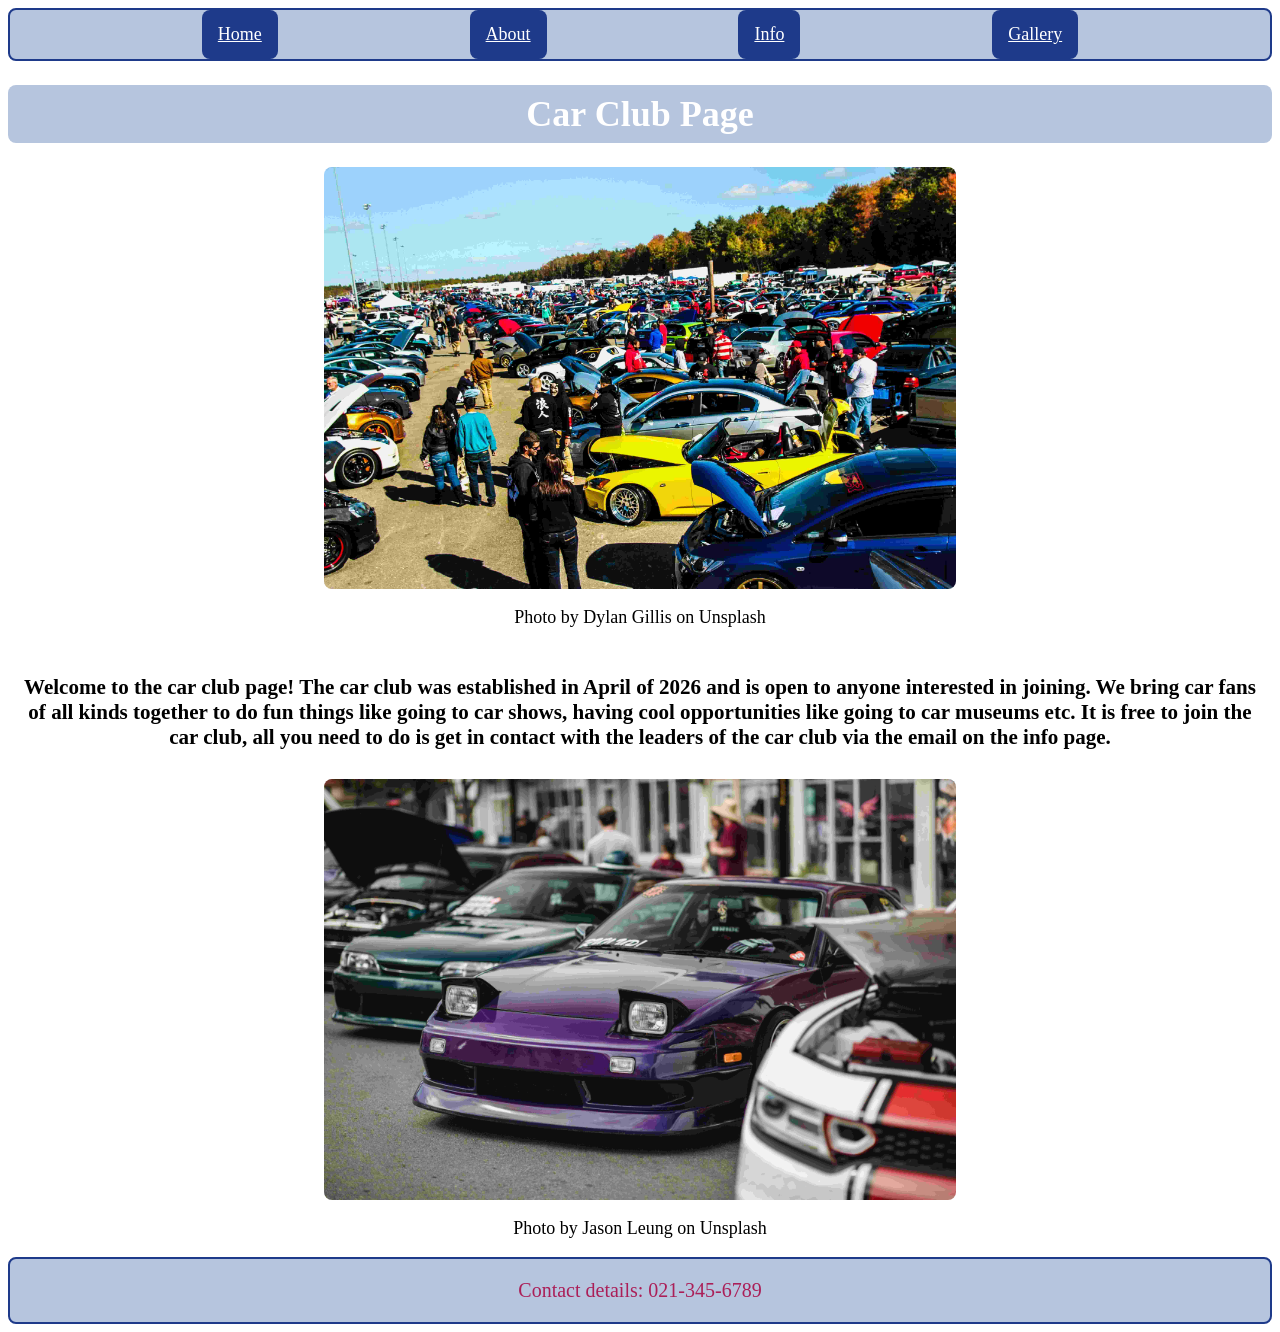
<file: index.html>
<!DOCTYPE html>
<html lang="en">

<head>
    <title>Home Page</title>
    <link rel="stylesheet" href="styles.css">
</head>

<body>

    <div class="navbar">
        <ul>
            <li><a href="index.html">Home</a></li>
            <li><a href="about.html">About</a></li>
            <li><a href="info.html">Info</a></li>
            <li><a href="gallery.html">Gallery</a></li>
        </ul>
    </div>
    <h1>Car Club Page</h1>
    <div class="flex-container">
        <div class="img-2-att">
            <img src="images/dylan-gillis.jpg" alt="image of people at car meet">
            <p>Photo by Dylan Gillis on Unsplash</p>
        </div>

    </div>
    <div class="text">
        <h3> Welcome to the car club page! The car club was established in April of 2026 and is open to anyone interested in joining. We bring car fans of all kinds together to do fun things like going to car shows, having cool opportunities like going to car museums etc. It is free to join the car club, all you need to do is get in contact with the leaders of the car club via the email on the info page.</h3>
    </div>

    <div class="img-2-att">

        <img src="images/jason-leung.jpg" alt="image purple car with cars on either side">
        <p>Photo by Jason Leung on Unsplash</p>
    </div>

    <div class="contacts">
        <p> Contact details: 021-345-6789</p>
    </div>


</body>

</html>
</file>
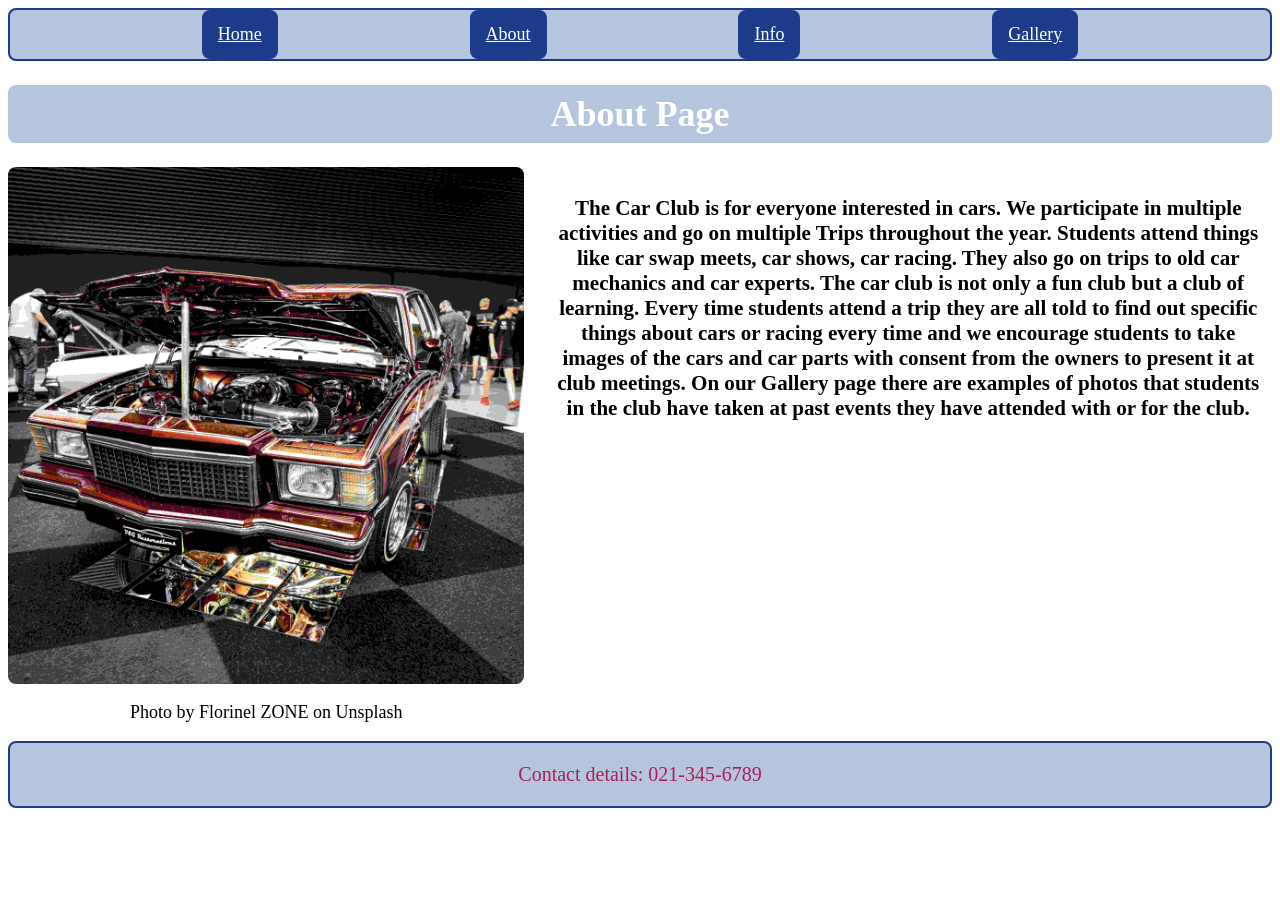
<file: about.html>
<!DOCTYPE html>
<html lang="en">

<head>
    <title>About Page</title>
    <link rel="stylesheet" href="styles.css">
</head>

<body>

    <div class="navbar">
        <ul>
            <li><a href="index.html">Home</a></li>
            <li><a href="about.html">About</a></li>
            <li><a href="info.html">Info</a></li>
            <li><a href="gallery.html">Gallery</a></li>
        </ul>
    </div>
    <h1>About Page</h1>

    <div class="flex-container">
        <div class="img-3-att">
            <img src="images/florinel-zone-g_eRoVfUQ2o-unsplash.jpg" alt="image of car with bonnet open">
            <p>Photo by Florinel ZONE on Unsplash</p>
        </div>

        <div class="text">
            <h3> The Car Club is for everyone interested in cars. We participate in multiple activities and go on multiple Trips throughout the year. Students attend things like car swap meets, car shows, car racing. They also go on trips to old car mechanics and car experts. The car club is not only a fun club but a club of learning. Every time students attend a trip they are all told to find out specific things about cars or racing every time and we encourage students to take images of the cars and car parts with consent from the owners to present it at club meetings. On our Gallery page there are examples of photos that students in the club have taken at past events they have attended with or for the club.</h3>
        </div>
    </div>
    <div class="contacts">
        <p> Contact details: 021-345-6789</p>
    </div>
</body>

</html>
</file>
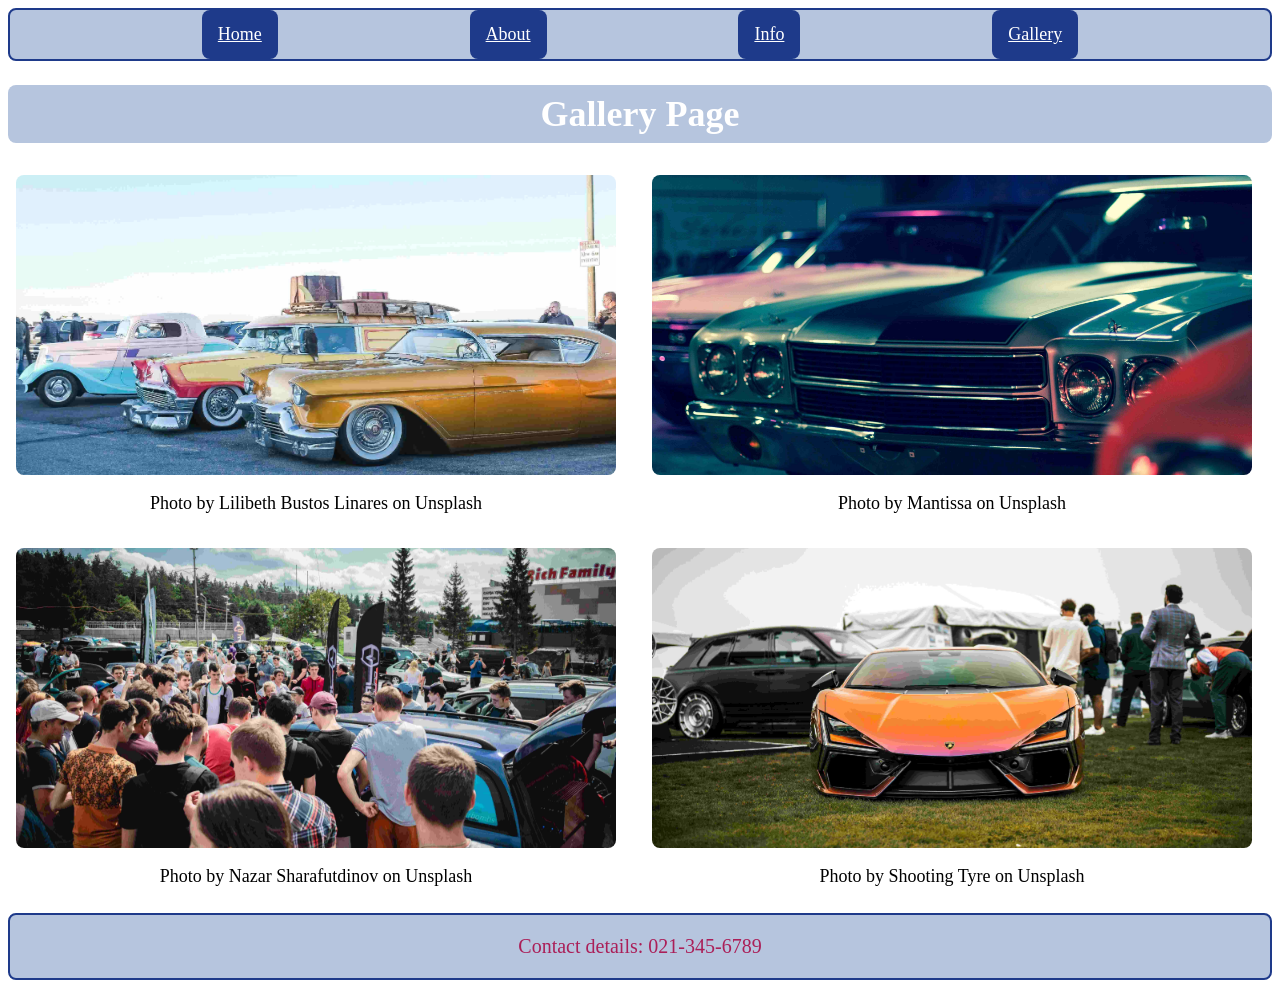
<file: gallery.html>
<!DOCTYPE html>
<html lang="en">

<head>
    <title>Gallery Page</title>
    <link rel="stylesheet" href="styles.css">
</head>

<body>

    <div class="navbar">
        <ul>
            <li><a href="index.html">Home</a></li>
            <li><a href="about.html">About</a></li>
            <li><a href="info.html">Info</a></li>
            <li><a href="gallery.html">Gallery</a></li>
        </ul>
    </div>
    <h1>Gallery Page</h1>


    <div class="flex-container">
        <div class="img-1-att">
            <img src="images/lilibeth-bustos-linares.jpg" alt="image of three old style cruising cars">
            <p>Photo by Lilibeth Bustos Linares on Unsplash</p>
        </div>
        <div class="img-1-att">
            <img src="images/mantissa.jpg" alt="image of muscle car">
            <p>Photo by Mantissa on Unsplash</p>
        </div>
        <div class="img-1-att">
            <img src="images/matthew-hillar.jpg" alt="image of man looking at cars at a club meet">
            <p>Photo by Matthew Hillar on Unsplash</p>
        </div>
    </div>
    <div class="flex-container">
        <div class="img-1-att">
            <img src="images/nazar-sharafutdinov.jpg" alt="image of a lot of people at a car meet">
            <p>Photo by Nazar Sharafutdinov on Unsplash</p>
        </div>
        <div class="img-1-att">
            <img src="images/shooting-tyre.jpg" alt="image of Lamborghini">
            <p>Photo by Shooting Tyre on Unsplash</p>
        </div>
        <div class="img-1-att">
            <img src="images/yousef-samuil.jpg" alt="image of black and red car">
            <p>Photo by Yousef Samuil on Unsplash</p>
        </div>
    </div>
    <div class="contacts">
        <p> Contact details: 021-345-6789</p>
    </div>
</body>

</html>
</file>
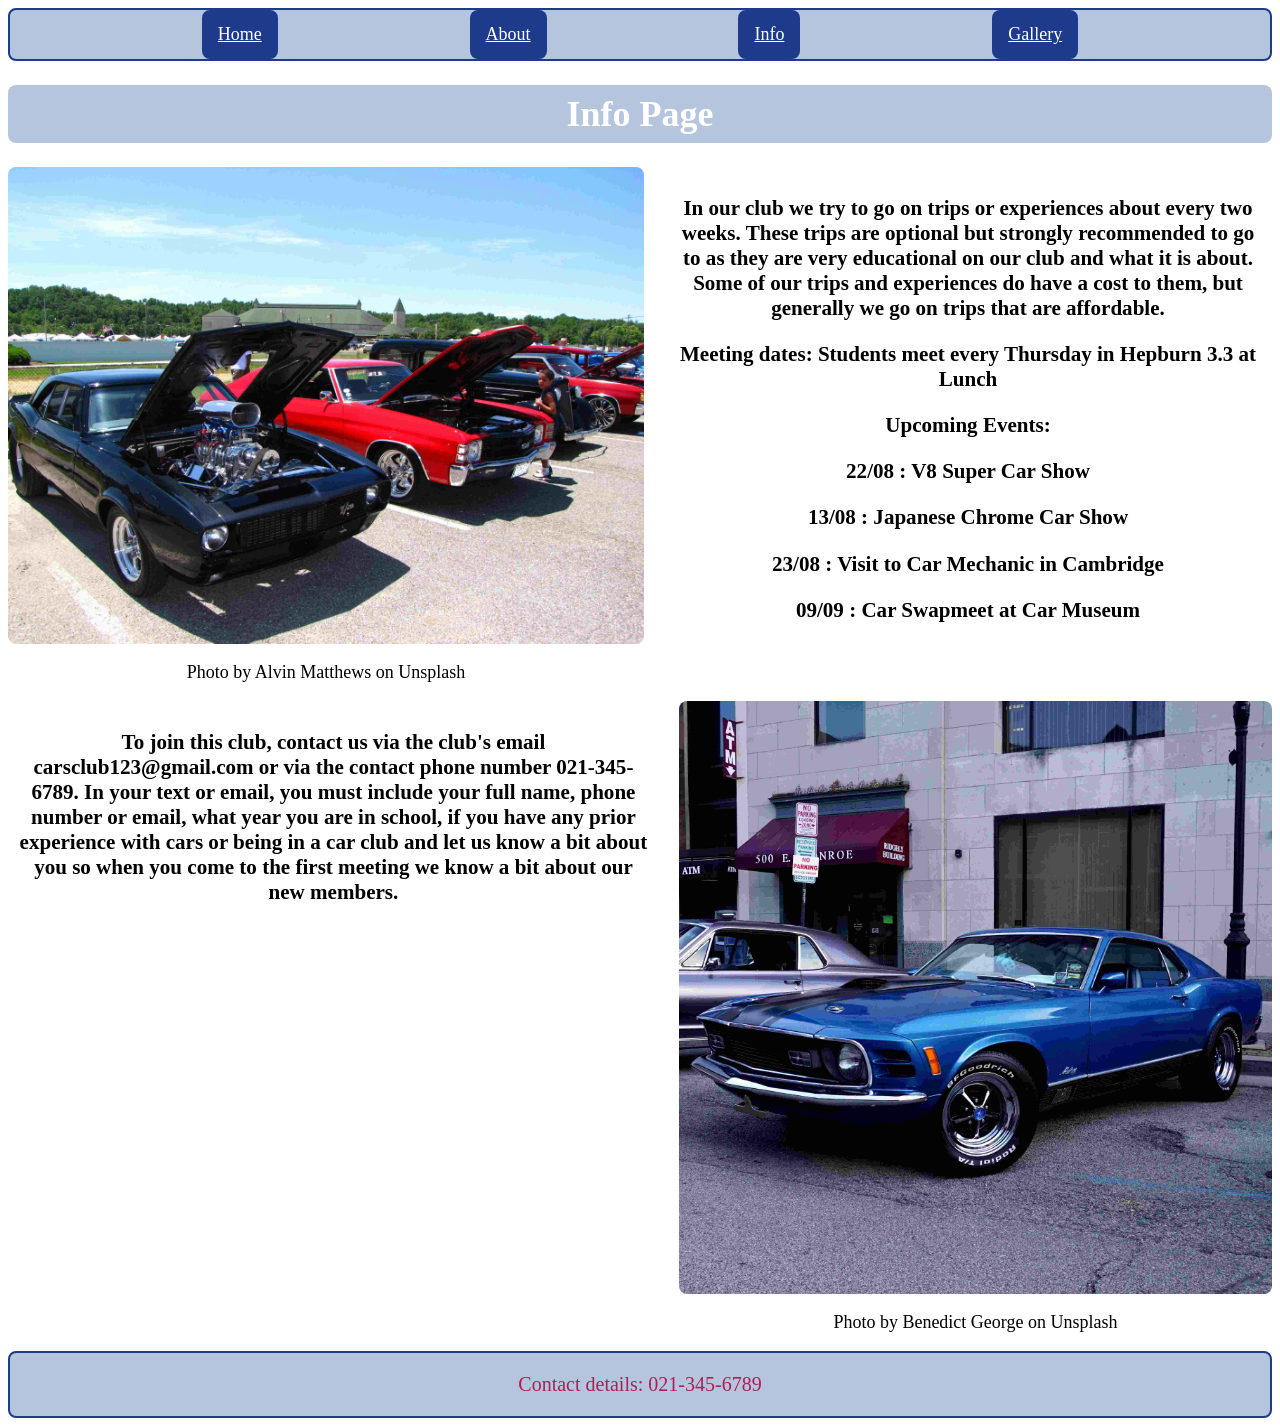
<file: info.html>
<!DOCTYPE html>
<html lang="en">

<head>
    <title>Info Page</title>
    <link rel="stylesheet" href="styles.css">
</head>

<body>

    <div class="navbar">
        <ul>
            <li><a href="index.html">Home</a></li>
            <li><a href="about.html">About</a></li>
            <li><a href="info.html">Info</a></li>
            <li><a href="gallery.html">Gallery</a></li>
        </ul>
    </div>
    <h1>Info Page</h1>

    <div class="flex-container">
        <div class="img-4-att">
            <img src="images/alvin-matthews.jpg" alt="image of black and red car">
            <p>Photo by Alvin Matthews on Unsplash</p>
        </div>
        <div class="flex-2"> 
          <div class="text">
            <h3> In our club we try to go on trips or experiences about every two weeks. These trips are optional but strongly recommended to go to as they are very educational on our club and what it is about. Some of our trips and experiences do have a cost to them, but generally we go on trips that are affordable.
            </h3>
            
            <h3>
                Meeting dates: Students meet every Thursday in Hepburn 3.3 at Lunch
	        </h3>
           <div class="text-2">
                <h3>Upcoming Events:</h3>
                <h3>22/08 : V8 Super Car Show</h3>
                <h3>13/08 : Japanese Chrome Car Show</h3>
                <h3>23/08 : Visit to Car Mechanic in Cambridge</h3> 
                <h3>09/09 : Car Swapmeet at Car Museum</h3>
            </div>

            
          </div>

            


        </div>
    </div>
    <div class="flex-container">
        <div class="text">
            <h3>
                To join this club, contact us via the club's email carsclub123@gmail.com or via the contact phone number 021-345-6789. In your text or email, you must include your full name, phone number or email, what year you are in school, if you have any prior experience with cars or being in a car club and let us know a bit about you so when you come to the first meeting we know a bit about our new members.

            </h3>
        </div>
        <div class="img-4-att">
            <img src="images/benedict-george.jpg" alt="image of blue mustang">
            <p>Photo by Benedict George on Unsplash</p>
        </div>
    </div>

    <div class="contacts">
        <p> Contact details: 021-345-6789</p>
    </div>
</body>

</html>
</file>
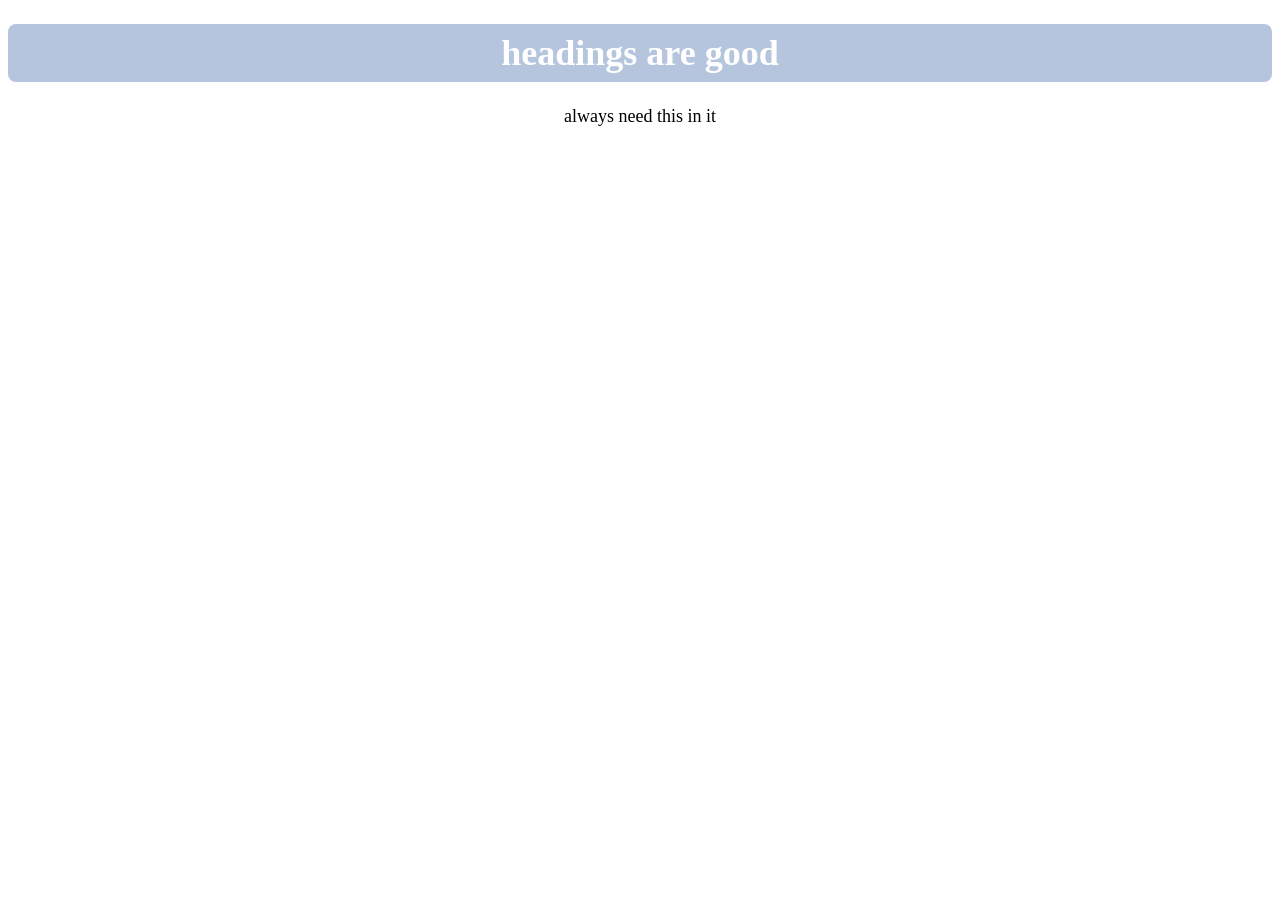
<file: template.html>
<!DOCTYPE html>
<html lang="en">
    <head>
        <title>Template Page</title>
        <link rel="stylesheet" href="styles.css">
    </head>
    <body>
       
        <h1>headings are good</h1>
        <p>always need this in it</p>
   
    
    
    </body>
</html>
</file>
<file: styles.css>
.navbar ul {
    display: flex;
    list-style-type: none;
    margin: 0;
    padding: 0;
    overflow: hidden;
    justify-content: center;
    justify-content: space-evenly;
    background-color: #b6c5de;
    border: 2px solid #1e3a8a;
    border-radius: 8px;
}

.navbar li {
    float: left;
}

.navbar li a {
    display: block;
    text-align: center;
    padding: 14px 16px;
    color: white;
    background-color: #1e3a8a;
    border-radius: 8px;
}

.navbar li a:hover{
    color: #b6c5de;
}
.flex-2{
    display: coloumn;
}

.flex-container {
    display: flex;
    flex-direction: row;
    justify-content: space-between;
    gap: 20px;
}

.flex-container img {
    width: 100%;
}


.img-1-att img {
    width: 600px;      
    height: 300px;      
    object-fit: cover;
    border-radius: 8px;

}

.img-1-att{padding: 8px;}

.img-3-att img {
    border-radius: 8px;
}


.img-4-att img {
    border-radius: 8px;
}


.img-2-att img {
    width: 50%;
    border-radius: 8px;
    
}


.img-2-att {
    text-align: center;
}

h1 {
    background-color: #b6c5de;
    border-radius: 8px;
    color: white;
    text-align: center;
    font-family: 'Times New Roman', Times, serif;
    padding: 8px;
}


.text{
    text-align: center;
    padding: 8px;
}

.text-2{
    text-align: center;
}

p {
    text-align: center;
}


img {
    display: block;
    margin: 0 auto;    
    
}




body {
    font-family: 'Times New Roman', Times, serif;
    font-size: large;
}


.contacts {
    text-align: center;
    font-size: 20px;
    border-radius: 8px;
    background-color: #b6c5de;
    border: 2px solid #1e3a8a;
    color: #ab1f58;
}
</file>
